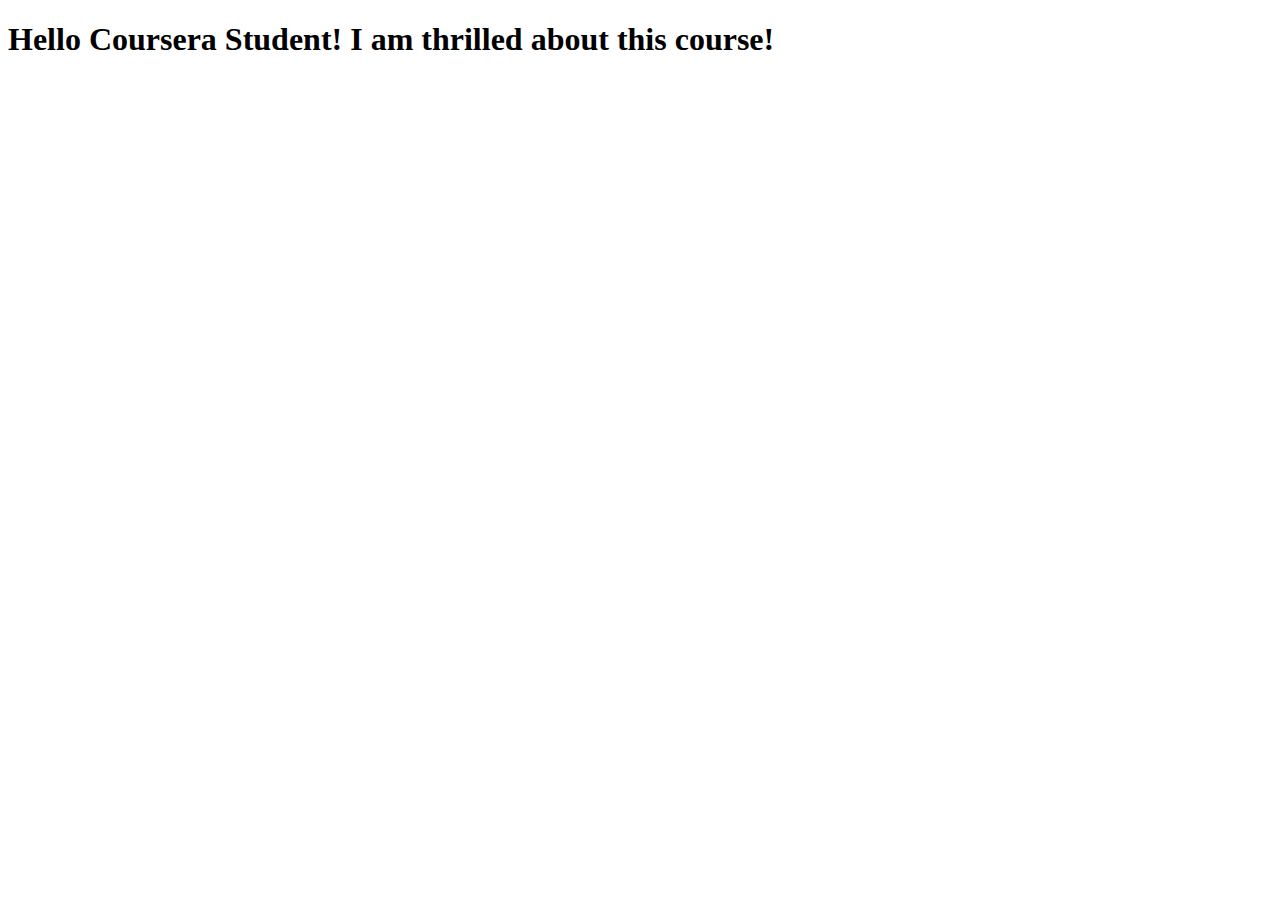
<file: index.html>
<!DOCTYPE html>
<html>
  <head>
    <meta charset="utf-8">
    <title>Hello Coursera</title>
  </head>
  <body>
    <h1>Hello Coursera Student! I am thrilled about this course!</h1>
  </body>
</html>
</file>
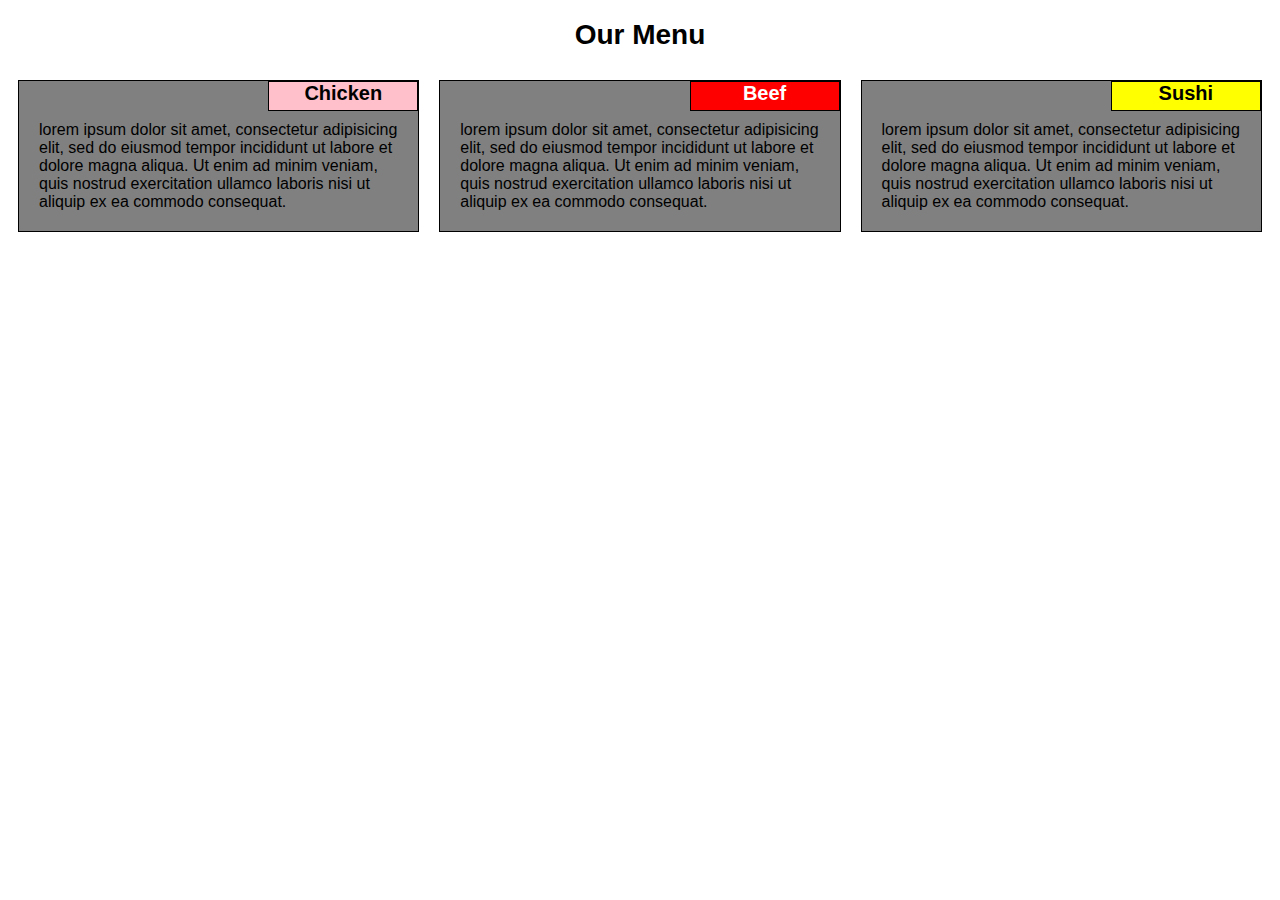
<file: mod2-solution/index.html>
<!DOCTYPE html>
<html>
  <head>
    <meta charset="utf-8">
    <meta name="viewport" content="width=device-width, initial-scale=1">
    <title>Menu Layout</title>
    <link rel="stylesheet" href="css/styles.css">
  </head>
  <body>
    <h1>Our Menu</h1>
    <div class="col-lg-4 col-md-6" >
      <section>
        <h2 id="chicken">Chicken</h2>
        <p>lorem ipsum dolor sit amet, consectetur adipisicing elit, sed do eiusmod tempor incididunt ut labore et dolore magna aliqua. Ut enim ad minim veniam, quis nostrud exercitation ullamco laboris nisi ut aliquip ex ea commodo consequat.</p>
      </section>
    </div>
    <div  class="col-lg-4 col-md-6">
      <section>
        <h2 id="beef">Beef</h2>
        <p>lorem ipsum dolor sit amet, consectetur adipisicing elit, sed do eiusmod tempor incididunt ut labore et dolore magna aliqua. Ut enim ad minim veniam, quis nostrud exercitation ullamco laboris nisi ut aliquip ex ea commodo consequat.</p>
      </section>
    </div>
    <div class="col-lg-4 col-md-12">
      <section>
        <h2 id="sushi">Sushi</h2>
        <p>lorem ipsum dolor sit amet, consectetur adipisicing elit, sed do eiusmod tempor incididunt ut labore et dolore magna aliqua. Ut enim ad minim veniam, quis nostrud exercitation ullamco laboris nisi ut aliquip ex ea commodo consequat.</p>
      </section>
    </div>
  </body>
</html>
</file>
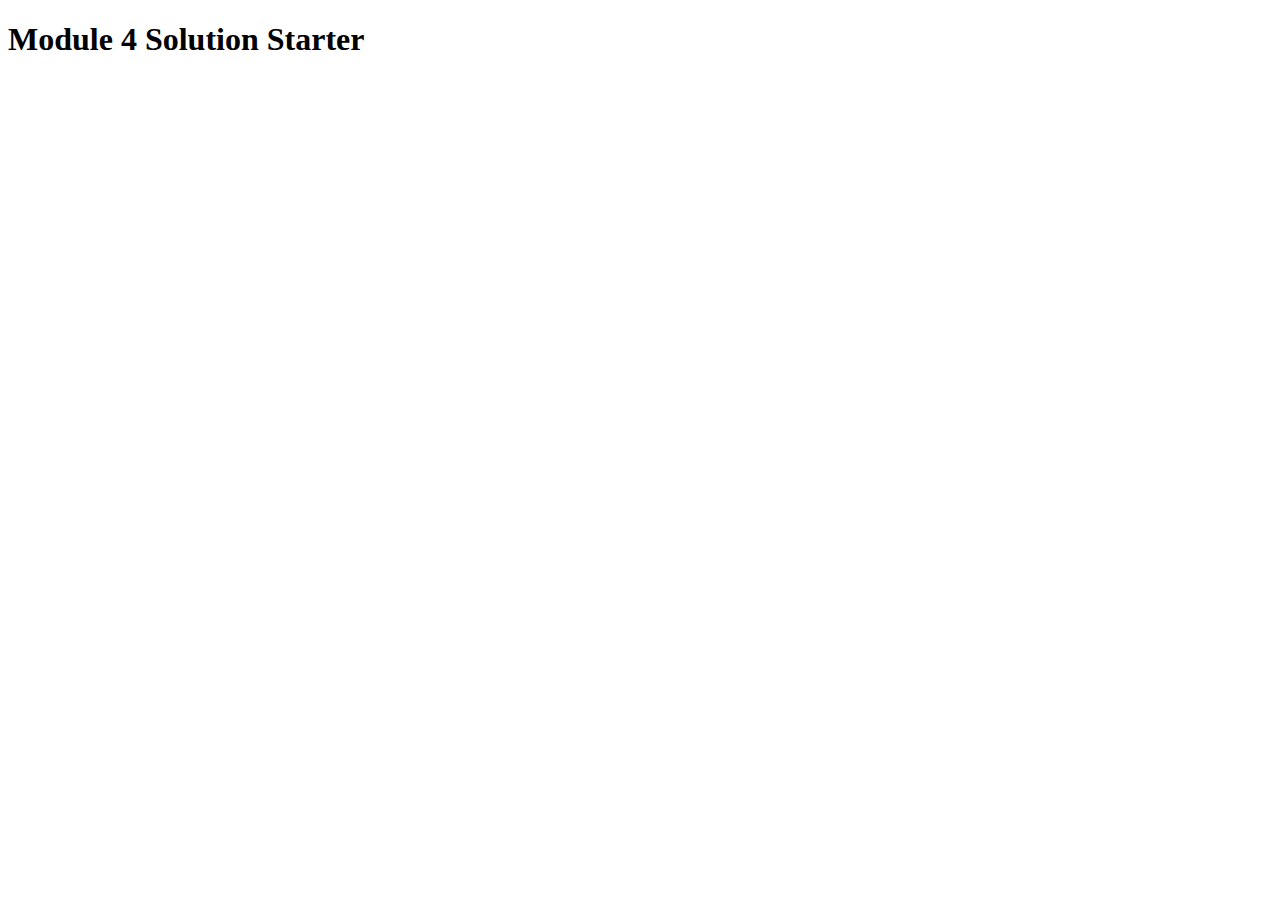
<file: mod4-solution/index.html>
<!DOCTYPE html>
<html>
<head>
  <meta charset="utf-8">
  <title>Module 4 Solution Starter</title>
  <script>
    var names = []; // DO NOT REMOVE
  </script>
  <script src="SpeakHello.js"></script>
  <script src="SpeakGoodBye.js"></script>
  <script src="script.js"></script>
</head>
<body>
  <h1>Module 4 Solution Starter</h1>
</body>
</html>
</file>
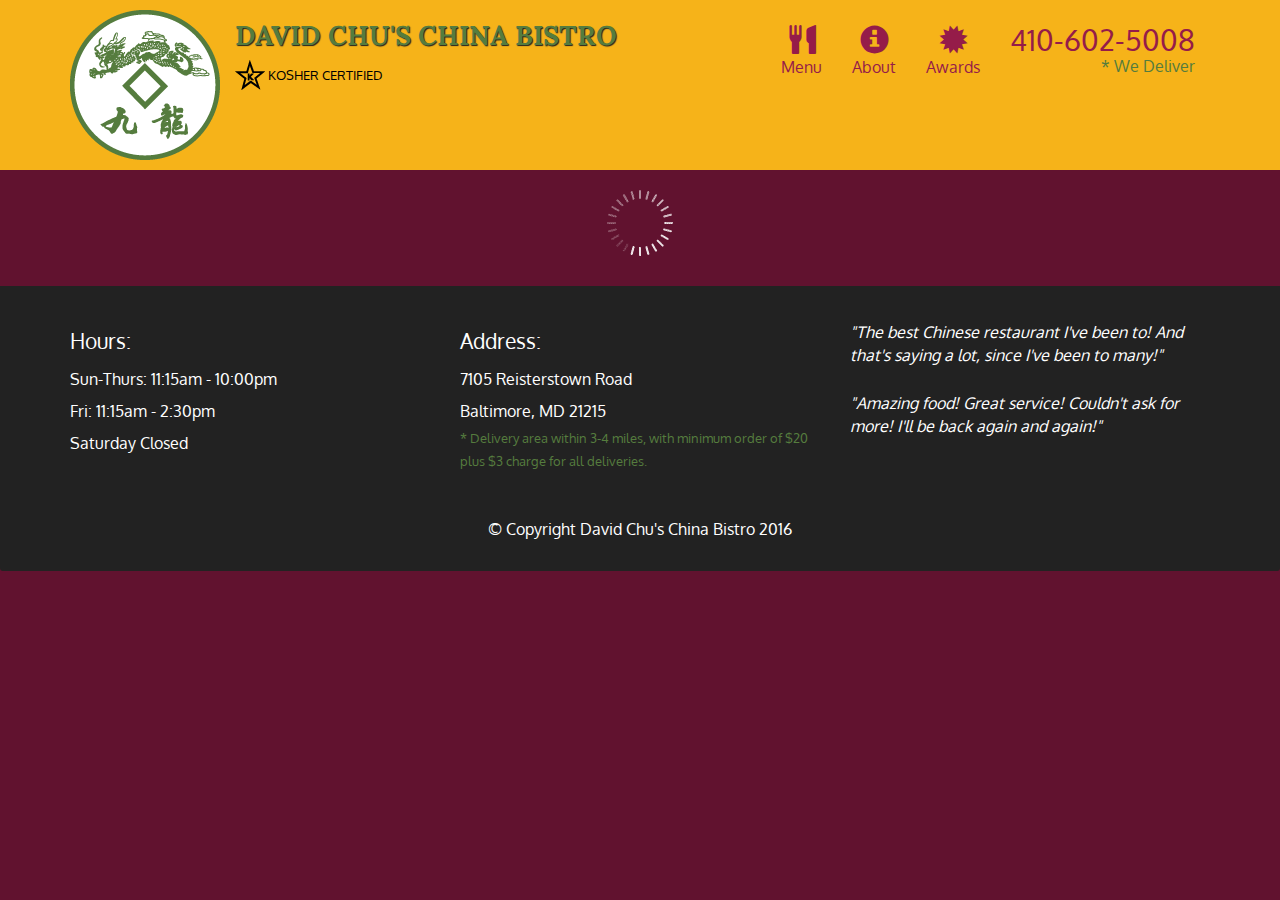
<file: mod5-solution/index.html>
<!doctype html>
<html lang="en">
  <head>
    <meta charset="utf-8">
    <meta http-equiv="X-UA-Compatible" content="IE=edge">
    <meta name="viewport" content="width=device-width, initial-scale=1">
    <title>David Chu's China Bistro</title>
    <link rel="stylesheet" href="css/bootstrap.min.css">
    <link rel="stylesheet" href="css/styles.css">
    <link href='https://fonts.googleapis.com/css?family=Oxygen:400,300,700' rel='stylesheet' type='text/css'>
    <link href='https://fonts.googleapis.com/css?family=Lora' rel='stylesheet' type='text/css'>
  </head>
<body>
  <header>
    <nav id="header-nav" class="navbar navbar-default">
      <div class="container">
        <div class="navbar-header">
          <a href="index.html" class="pull-left visible-md visible-lg">
            <div id="logo-img" alt="Logo image"></div>
          </a>

          <div class="navbar-brand">
            <a href="index.html"><h1>David Chu's China Bistro</h1></a>
            <p>
              <img src="images/star-k-logo.png" alt="Kosher certification">
              <span>Kosher Certified</span>
            </p>
          </div>

          <button id="navbarToggle" type="button" class="navbar-toggle collapsed" data-toggle="collapse" data-target="#collapsable-nav" aria-expanded="false">
            <span class="sr-only">Toggle navigation</span>
            <span class="icon-bar"></span>
            <span class="icon-bar"></span>
            <span class="icon-bar"></span>
          </button>
        </div>
        
        <div id="collapsable-nav" class="collapse navbar-collapse">
           <ul id="nav-list" class="nav navbar-nav navbar-right">
            <li id="navHomeButton" class="visible-xs active">
              <a href="index.html">
                <span class="glyphicon glyphicon-home"></span> Home</a>
            </li>
            <li id="navMenuButton">
              <a href="#" onclick="$dc.loadMenuCategories();">
                <span class="glyphicon glyphicon-cutlery"></span><br class="hidden-xs"> Menu</a>
            </li>
            <li>
              <a href="#">
                <span class="glyphicon glyphicon-info-sign"></span><br class="hidden-xs"> About</a>
            </li>
            <li>
              <a href="#">
                <span class="glyphicon glyphicon-certificate"></span><br class="hidden-xs"> Awards</a>
            </li>
            <li id="phone" class="hidden-xs">
              <a href="tel:410-602-5008">
                <span>410-602-5008</span></a><div>* We Deliver</div>
            </li>
          </ul><!-- #nav-list -->
        </div><!-- .collapse .navbar-collapse -->
      </div><!-- .container -->
    </nav><!-- #header-nav -->
  </header>

  <div id="call-btn" class="visible-xs">
    <a class="btn" href="tel:410-602-5008">
    <span class="glyphicon glyphicon-earphone"></span>
    410-602-5008
    </a>
  </div>
  <div id="xs-deliver" class="text-center visible-xs">* We Deliver</div>

  <div id="main-content" class="container"></div>

  <footer class="panel-footer">
    <div class="container">
      <div class="row">
        <section id="hours" class="col-sm-4">
          <span>Hours:</span><br>
          Sun-Thurs: 11:15am - 10:00pm<br>
          Fri: 11:15am - 2:30pm<br>
          Saturday Closed
          <hr class="visible-xs">
        </section>
        <section id="address" class="col-sm-4">
          <span>Address:</span><br>
          7105 Reisterstown Road<br>
          Baltimore, MD 21215
          <p>* Delivery area within 3-4 miles, with minimum order of $20 plus $3 charge for all deliveries.</p>
          <hr class="visible-xs">
        </section>
        <section id="testimonials" class="col-sm-4">
          <p>"The best Chinese restaurant I've been to! And that's saying a lot, since I've been to many!"</p>
          <p>"Amazing food! Great service! Couldn't ask for more! I'll be back again and again!"</p>
        </section>
      </div>
      <div class="text-center">&copy; Copyright David Chu's China Bistro 2016</div>
    </div>
  </footer>

  <!-- jQuery (Bootstrap JS plugins depend on it) -->
  <script src="js/jquery-2.1.4.min.js"></script>
  <script src="js/bootstrap.min.js"></script>
  <script src="js/ajax-utils.js"></script>
  <script src="js/script.js"></script>
</body>
</html>
</file>
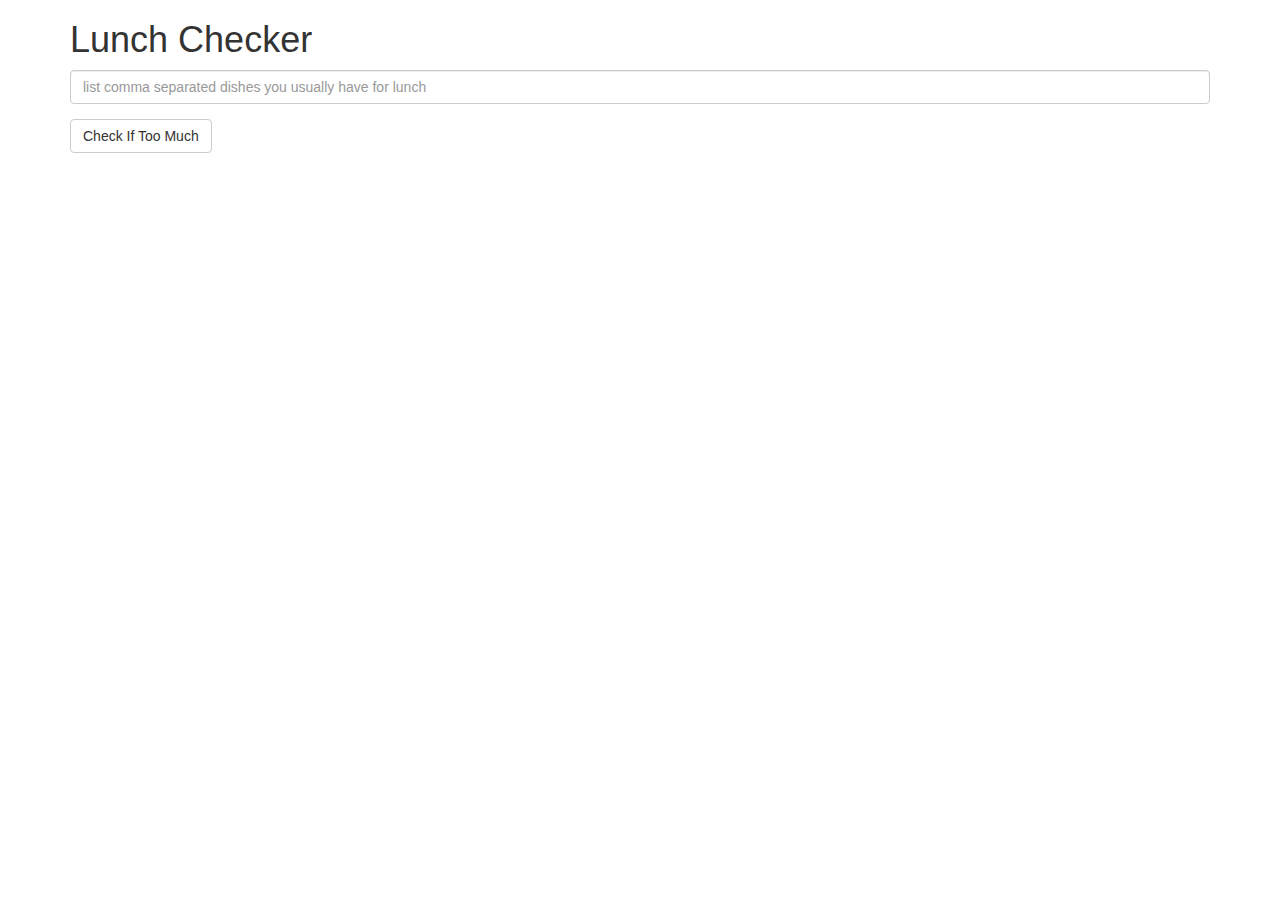
<file: module1-solution/index.html>
<!doctype html>
<html lang="en" ng-app='LunchCheck'>
  <head>
    <title>Lunch Checker</title>
    <meta name="viewport" content="width=device-width, initial-scale=1">
    <link rel="stylesheet" href="styles/bootstrap.min.css">
    <style>
      .message { font-size: 1.3em; font-weight: bold; }
    </style>
  </head>
  <script src="angular.min.js"></script>
  <script src="app.js"></script>
<body>
   <div class="container" ng-controller='LunchCheckController'>
     <h1>Lunch Checker</h1>

         <div class="form-group">
             <input id="lunch-menu" type="text"
             placeholder="list comma separated dishes you usually have for lunch"
             class="form-control"
             ng-model="dishes">
         </div>
         <div class="form-group">
             <button class="btn btn-default" ng-click="checkTooMuch()">Check If Too Much</button>
         </div>
         <div class="form-group message">
           {{message}}
         </div>
   </div>

</body>
</html>
</file>
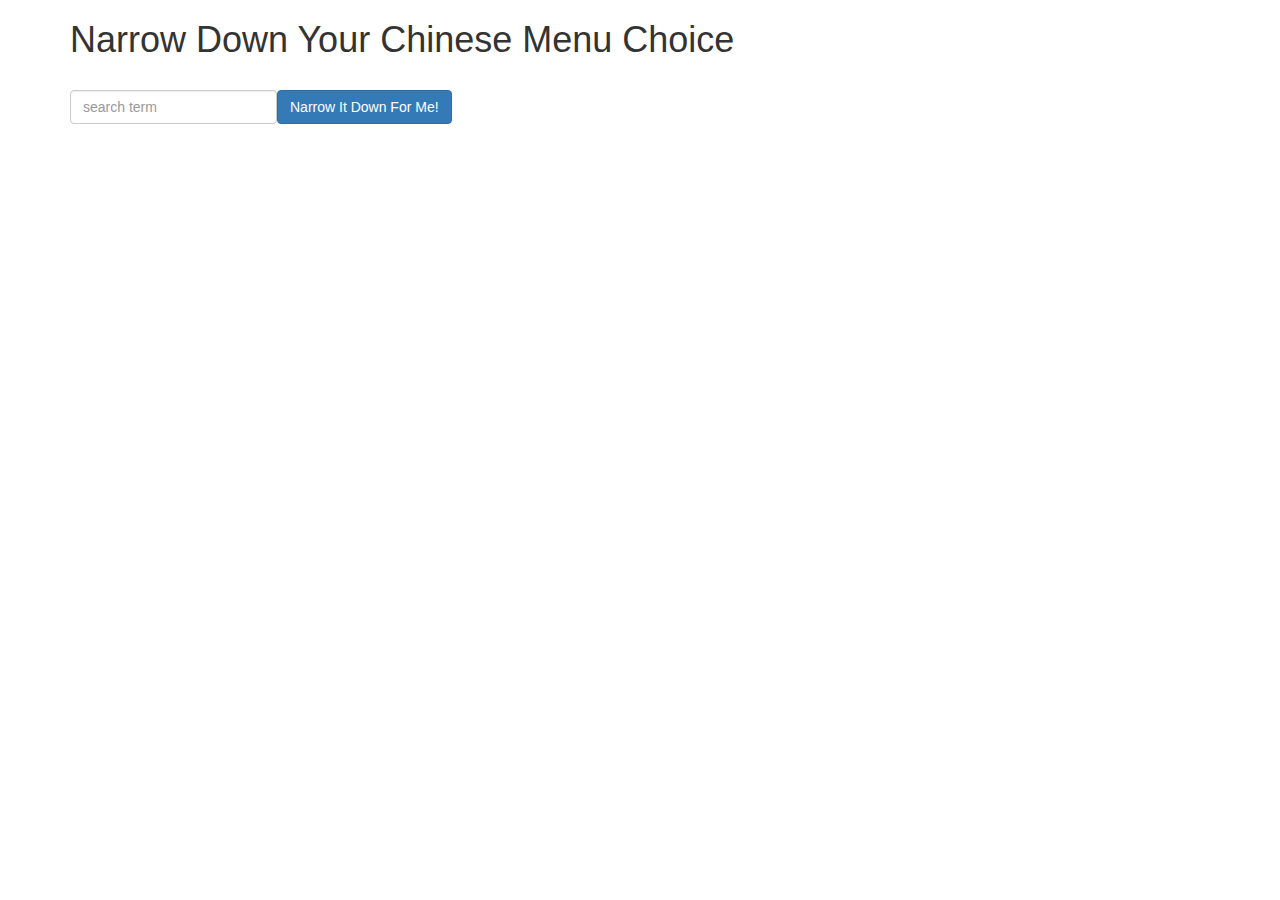
<file: module3-solution/index.html>
<!doctype html>
<html lang="en" ng-app='NarrowItDownApp'>
  <head>
    <title>Narrow Down Your Menu Choice</title>
    <meta name="viewport" content="width=device-width, initial-scale=1">
    <link rel="stylesheet" href="styles/bootstrap.min.css">
    <link rel="stylesheet" href="styles/styles.css">
  </head>
  <script src="angular.min.js"></script>
  <script src="app.js"></script>
<body>
   <div class="container" ng-controller="NarrowItDownController as list">
    <h1>Narrow Down Your Chinese Menu Choice</h1>

    <div class="form-inline">
        <input type="text" ng-model="list.searchTerm" placeholder="search term" class="form-control">
        <button class="btn btn-primary" ng-click="list.getMatchedMenuItems()">Narrow It Down For Me!</button>
    </div>

      <!-- found-items should be implemented as a component -->
    <found-items found="list.found" on-remove="list.removeItem(index)" nothing-found="list.nothingFound"></found-items>
  </div>

</body>
</html>
</file>
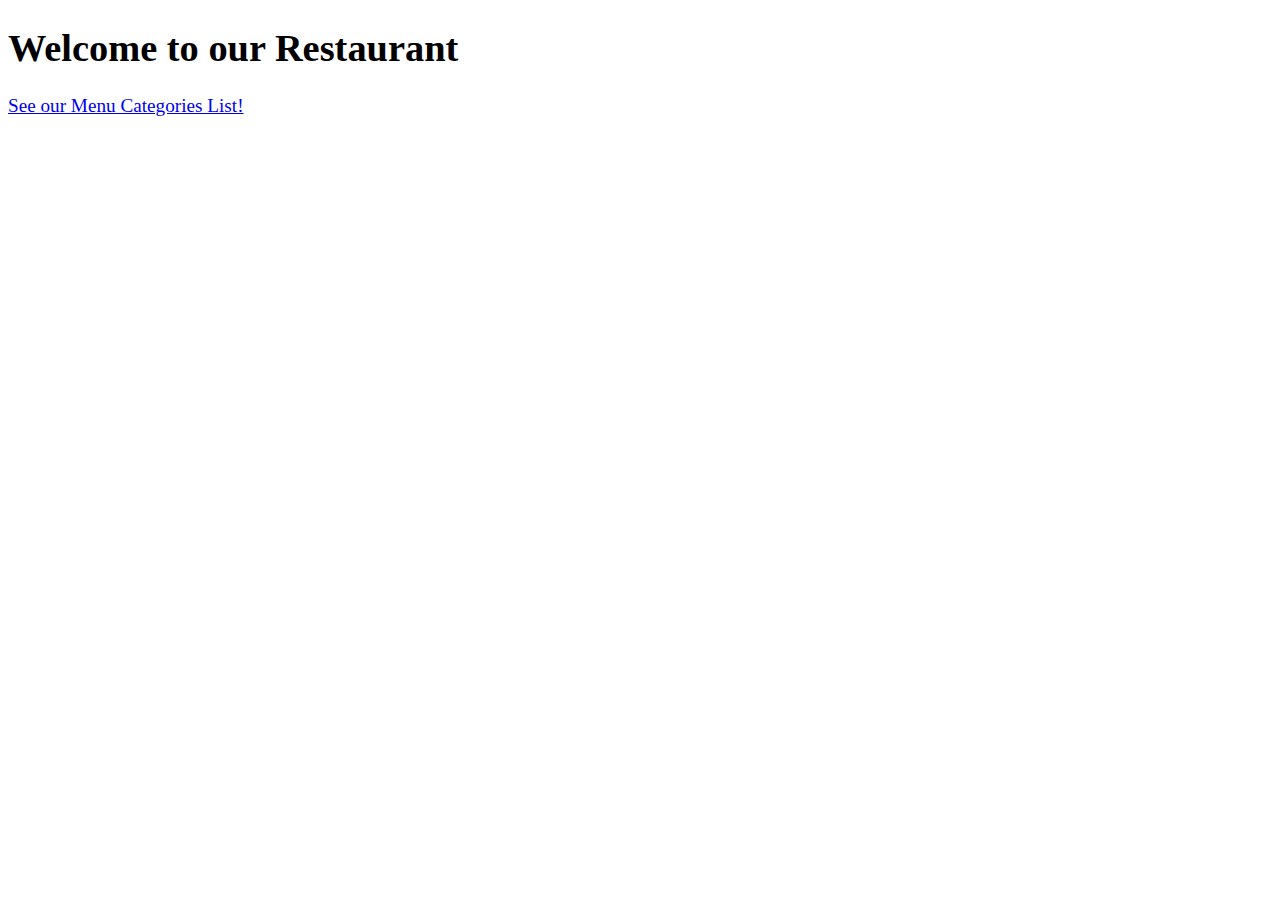
<file: module4-solution/index.html>
<!DOCTYPE html>
<html ng-app='MenuApp'>
  <head>
    <meta charset="utf-8">
    <link rel="stylesheet" href="css/styles.css">
    <title>Restaurant Menu List</title>
  </head>
  <body>
    <ui-view></ui-view>

    <!-- Libraries -->
    <script src="lib/angular.min.js"></script>
    <script src="lib/angular-ui-router.min.js"></script>

    <!-- Modules -->
    <script src="src/menuapp/data.module.js"></script>
    <script src="src/menuapp/menuapp.module.js"></script>

    <!-- Routes -->
    <script src="src/routes.js"></script>

    <!-- 'Menu' module artifacts -->
    <script src="src/menuapp/categories.component.js"></script>
    <script src="src/menuapp/categories.controller.js"></script>
    <script src="src/menuapp/menudata.service.js"></script>
    <script src="src/menuapp/items.component.js"></script>
    <script src="src/menuapp/items.controller.js"></script>

  </body>
</html>
</file>
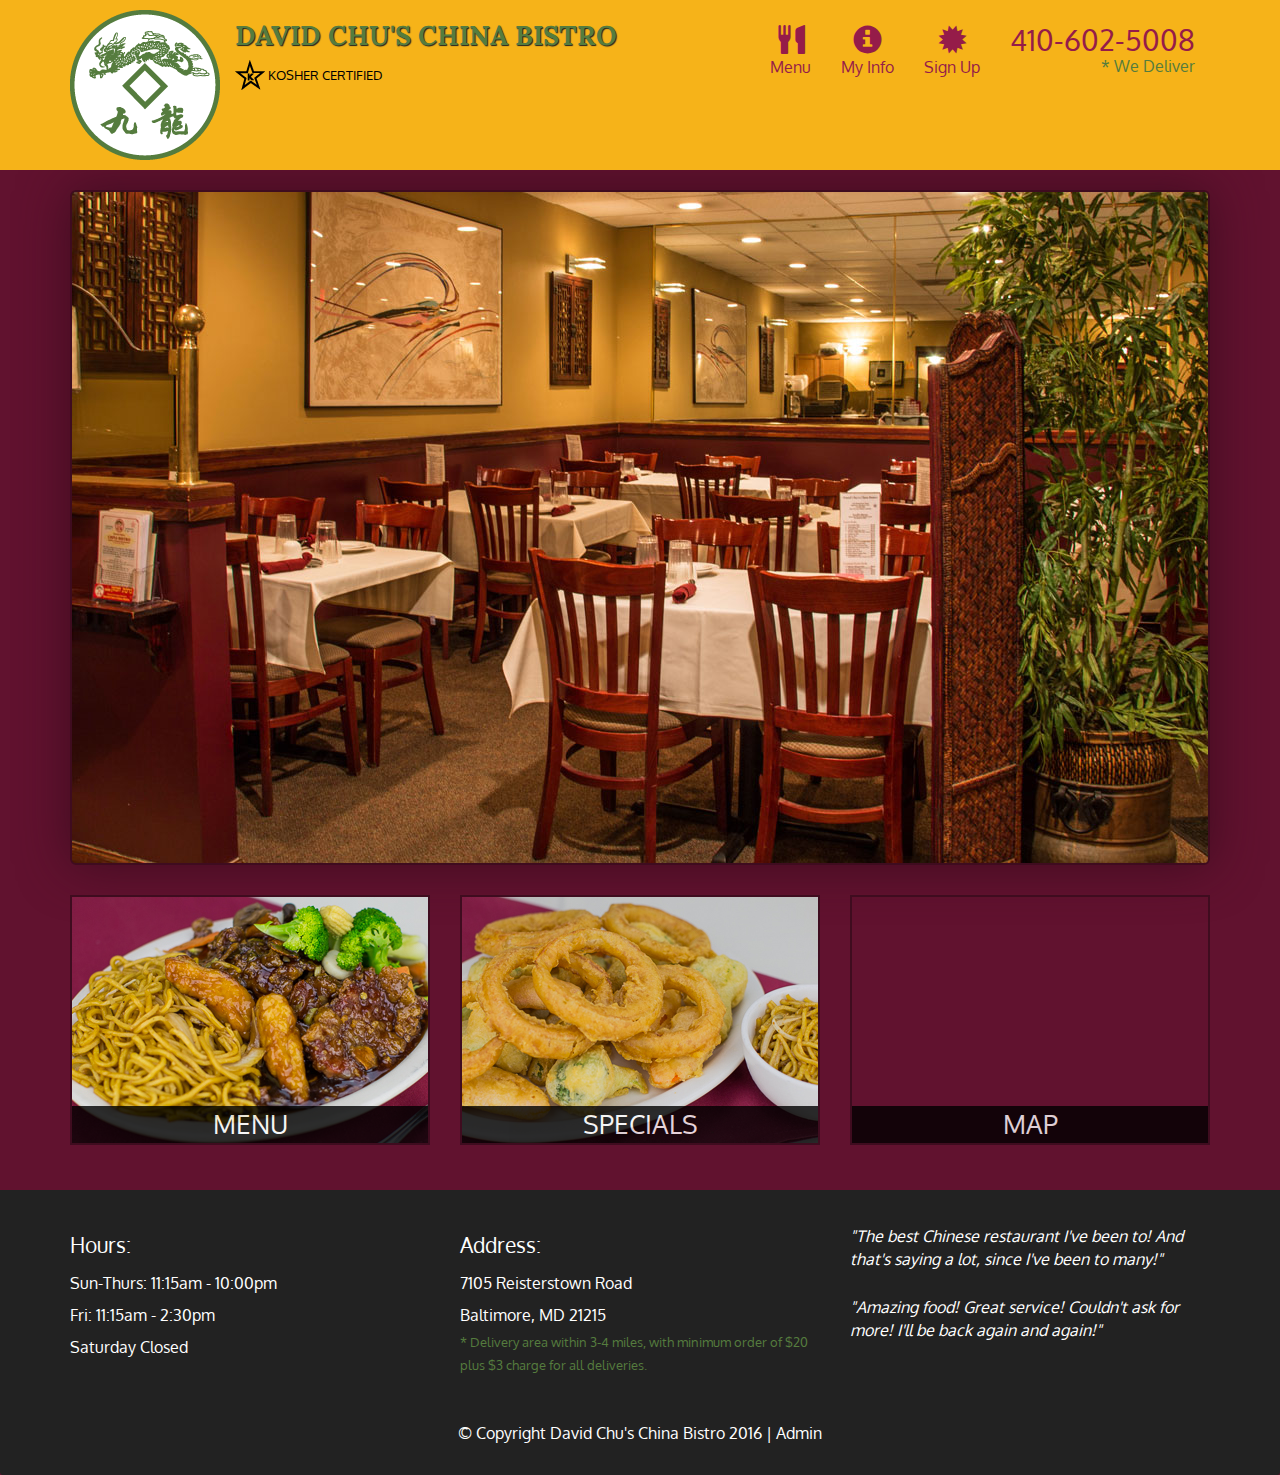
<file: module5-solution/index.html>
<!DOCTYPE html>
<html lang="en">
  <head>
    <meta charset="utf-8">
    <meta http-equiv="X-UA-Compatible" content="IE=edge">
    <meta name="viewport" content="width=device-width, initial-scale=1">
    <title>David Chu's China Bistro</title>
    <link href='https://fonts.googleapis.com/css?family=Oxygen:400,300,700' rel='stylesheet' type='text/css'>
    <link href='https://fonts.googleapis.com/css?family=Lora' rel='stylesheet' type='text/css'>
    <link rel="stylesheet" href="css/bootstrap.min.css">
    <link rel="stylesheet" href="css/restaurant.css">
    <link rel="stylesheet" href="css/common.css">
  </head>
  <body ng-app="restaurant" ng-strict-di>

    <!-- Fixed position loading indicator -->
    <loading class="loading-indicator"></loading>

    <header>
      <nav id="header-nav" class="navbar navbar-default">
        <div class="container">
          <div class="navbar-header">
            <a href="index.html" class="pull-left visible-md visible-lg">
              <div id="logo-img" alt="Logo image"></div>
            </a>

            <div class="navbar-brand">
              <a href="index.html"><h1>David Chu's China Bistro</h1></a>
              <p>
              <img src="images/star-k-logo.png" alt="Kosher certification">
              <span>Kosher Certified</span>
              </p>
            </div>

            <button id="navbarToggle" type="button" class="navbar-toggle collapsed" data-toggle="collapse" data-target="#collapsable-nav" aria-expanded="false">
              <span class="sr-only">Toggle navigation</span>
              <span class="icon-bar"></span>
              <span class="icon-bar"></span>
              <span class="icon-bar"></span>
            </button>
          </div>

          <div id="collapsable-nav" class="collapse navbar-collapse">
            <ul id="nav-list" class="nav navbar-nav navbar-right">
              <li id="navHomeButton" class="visible-xs">
                <a href="index.html">
                  <span class="glyphicon glyphicon-home"></span> Home</a>
              </li>
              <li id="navMenuButton" ui-sref-active="active">
                <a ui-sref="public.menu">
                  <span class="glyphicon glyphicon-cutlery"></span><br class="hidden-xs"> Menu</a>
              </li>
              <li id="navMenuButton" ui-sref-active="active">
                <a ui-sref="public.myinfo">
                  <span class="glyphicon glyphicon-info-sign"></span><br class="hidden-xs"> My Info</a>
              </li>
              <li id="navMenuButton" ui-sref-active="active">
                <a ui-sref="public.signup">
                  <span class="glyphicon glyphicon-certificate"></span><br class="hidden-xs"> Sign Up</a>
              </li>
              <li id="phone" class="hidden-xs">
                <a href="tel:410-602-5008">
                  <span>410-602-5008</span></a><div>* We Deliver</div>
              </li>
            </ul><!-- #nav-list -->
          </div><!-- .collapse .navbar-collapse -->
        </div><!-- .container -->
      </nav><!-- #header-nav -->
    </header>

    <div id="call-btn" class="visible-xs">
      <a class="btn" href="tel:410-602-5008">
        <span class="glyphicon glyphicon-earphone"></span>
        410-602-5008
      </a>
    </div>
    <div id="xs-deliver" class="text-center visible-xs">* We Deliver</div>

    <ui-view>
      <div class="text-center initial-loading">
        <h2>Loading Site...</h2>
      </div>
    </ui-view>

    <footer class="panel-footer">
      <div class="container">
        <div class="row">
          <section id="hours" class="col-sm-4">
            <span>Hours:</span><br>
            Sun-Thurs: 11:15am - 10:00pm<br>
            Fri: 11:15am - 2:30pm<br>
            Saturday Closed
            <hr class="visible-xs">
          </section>
          <section id="address" class="col-sm-4">
            <span>Address:</span><br>
            7105 Reisterstown Road<br>
            Baltimore, MD 21215
            <p>* Delivery area within 3-4 miles, with minimum order of $20 plus $3 charge for all deliveries.</p>
            <hr class="visible-xs">
          </section>
          <section id="testimonials" class="col-sm-4">
            <p>"The best Chinese restaurant I've been to! And that's saying a lot, since I've been to many!"</p>
            <p>"Amazing food! Great service! Couldn't ask for more! I'll be back again and again!"</p>
          </section>
        </div>
        <div class="text-center">
          &copy; Copyright David Chu's China Bistro 2016 |
          <a ui-sref="admin.auth">Admin</a></div>
      </div>
    </footer>

    <!-- Libs -->
    <script src="lib/jquery-2.1.4.min.js"></script>
    <script src="lib/bootstrap.min.js"></script>
    <script src="lib/angular.min.js"></script>
    <script src="lib/angular-ui-router.min.js"></script>

    <!-- Main Restaurant Module -->
    <script src="src/restaurant.module.js"></script>

    <!-- Common Module -->
    <script src="src/common/common.module.js"></script>
    <script src="src/common/loading/loading.component.js"></script>
    <script src="src/common/loading/loading.interceptor.js"></script>
    <script src="src/common/menu.service.js"></script>
    <script src="src/common/userdata.service.js"></script>

    <!-- Public Module -->
    <script src="src/public/public.module.js"></script>
    <script src="src/public/public.routes.js"></script>
    <script src="src/public/menu/menu.controller.js"></script>
    <script src="src/public/menu-category/menu-category.component.js"></script>
    <script src="src/public/menu-items/menu-items.controller.js"></script>
    <script src="src/public/menu-item/menu-item.component.js"></script>
    <script src="src/public/signup/signup.controller.js"></script>
    <script src="src/public/myinfo/myinfo.controller.js"></script>

    <!-- ADMIN SITE -->

    <!--Application files -->

  </body>

</html>
</file>
<file: mod2-solution/css/styles.css>
/********** Base styles **********/
* {
  box-sizing: border-box;
  font-family: Helvetica;
}
h1 {
  text-align: center;
  font-size: 1.75em;
}
section {
  position: relative;
  border: 1px solid black;
  margin: 10px;
  padding: 10px;
  background-color: gray;
}
h2 {
  position: absolute;
  top: 0;
  right: 0;
  border: 1px solid black;
  height: 30px;
  width: 150px;
  margin: 0;
  text-align: center;
  font-size: 1.25em;
}
p {
  margin: 30px 10px 10px 10px;
}

#chicken {
  background-color: pink;
  color: black;
}

#beef {
  background-color: red;
  color: white;
}

#sushi {
  background-color: yellow;
  color: black;
}

/********** Large devices only **********/
@media (min-width: 992px) {
  .col-lg-1, .col-lg-2, .col-lg-3, .col-lg-4, .col-lg-5, .col-lg-6, .col-lg-7, .col-lg-8, .col-lg-9, .col-lg-10, .col-lg-11, .col-lg-12 {
    float: left;
  }
  .col-lg-1 {
    width: 8.33%;
  }
  .col-lg-2 {
    width: 16.66%;
  }
  .col-lg-3 {
    width: 25%;
  }
  .col-lg-4 {
    width: 33.33%;
  }
  .col-lg-5 {
    width: 41.66%;
  }
  .col-lg-6 {
    width: 50%;
  }
  .col-lg-7 {
    width: 58.33%;
  }
  .col-lg-8 {
    width: 66.66%;
  }
  .col-lg-9 {
    width: 74.99%;
  }
  .col-lg-10 {
    width: 83.33%;
  }
  .col-lg-11 {
    width: 91.66%;
  }
  .col-lg-12 {
    width: 100%;
  }
}

/********** Medium devices only **********/
@media (min-width: 768px) and (max-width: 991px) {
  .col-md-1, .col-md-2, .col-md-3, .col-md-4, .col-md-5, .col-md-6, .col-md-7, .col-md-8, .col-md-9, .col-md-10, .col-md-11, .col-md-12 {
    float: left;
  }
  .col-md-1 {
    width: 8.33%;
  }
  .col-md-2 {
    width: 16.66%;
  }
  .col-md-3 {
    width: 25%;
  }
  .col-md-4 {
    width: 33.33%;
  }
  .col-md-5 {
    width: 41.66%;
  }
  .col-md-6 {
    width: 50%;
  }
  .col-md-7 {
    width: 58.33%;
  }
  .col-md-8 {
    width: 66.66%;
  }
  .col-md-9 {
    width: 74.99%;
  }
  .col-md-10 {
    width: 83.33%;
  }
  .col-md-11 {
    width: 91.66%;
  }
  .col-md-12 {
    width: 100%;
  }
}
</file>
<file: mod5-solution/css/styles.css>
body {
  font-size: 16px;
  color: #fff;
  background-color: #61122f;
  font-family: 'Oxygen', sans-serif;
}

/** HEADER **/
#header-nav {
  background-color: #f6b319;
  border-radius: 0;
  border: 0;
}

#logo-img {
  background: url('../images/restaurant-logo_large.png') no-repeat;
  width: 150px;
  height: 150px;
  margin: 10px 15px 10px 0;
}

.navbar-brand {
  padding-top: 25px;
}
.navbar-brand h1 { /* Restaurant name */
  font-family: 'Lora', serif;
  color: #557c3e;
  font-size: 1.5em;
  text-transform: uppercase;
  font-weight: bold;
  text-shadow: 1px 1px 1px #222;
  margin-top: 0;
  margin-bottom: 0;
  line-height: .75;
}
.navbar-brand a:hover, .navbar-brand a:focus {
  text-decoration: none;
}
.navbar-brand p { /* Kosher cert */
  color: #000;
  text-transform: uppercase;
  font-size: .7em;
  margin-top: 15px;
}
.navbar-brand p span { /* Star-K */
  vertical-align: middle;
}

#nav-list {
  margin-top: 10px;
}
#nav-list a {
  color: #951C49;
  text-align: center;
}
#nav-list a:hover {
  background: #E7E7E7;
}
#nav-list a span {
  font-size: 1.8em;
}

#phone {
  margin-top: 5px;
}
#phone a { /* Phone number */
  text-align: right;
  padding-bottom: 0;
}
#phone div { /* We Deliver */
  color: #557c3e;
  text-align: right;
  padding-right: 15px;
}

.navbar-header button.navbar-toggle, .navbar-header .icon-bar {
  border: 1px solid #61122f;
}
.navbar-header button.navbar-toggle {
  clear: both;
  margin-top: -30px;
}
/* END HEADER */

/* FOOTER */
.panel-footer {
  margin-top: 30px;
  padding-top: 35px;
  padding-bottom: 30px;
  background-color: #222;
  border-top: 0;
}
.panel-footer div.row {
  margin-bottom: 35px;
}
#hours, #address {
  line-height: 2;
}
#hours > span, #address > span {
  font-size: 1.3em;
}
#address p {
  color: #557c3e;
  font-size: .8em;
  line-height: 1.8;
}
#testimonials {
  font-style: italic;
}
#testimonials p:nth-child(2) {
  margin-top: 25px;
}
/* END FOOTER */



/* HOME PAGE */
.container .jumbotron {
  box-shadow: 0 0 50px #3F0C1F;
  border: 2px solid #3F0C1F;
}

#menu-tile, #specials-tile, #map-tile {
  height: 250px;
  width: 100%;
  margin-bottom: 15px;
  position: relative;
  border: 2px solid #3F0C1F;
  overflow: hidden;
}
#menu-tile:hover, #specials-tile:hover, #map-tile:hover {
  box-shadow: 0 1px 5px 1px #cccccc;
}
#menu-tile {
  background: url('../images/menu-tile.jpg') no-repeat;
  background-position: center;
}
#specials-tile {
  background: url('../images/specials-tile.jpg') no-repeat;
  background-position: center;
}
#menu-tile span, #specials-tile span, #map-tile span {
  position: absolute;
  bottom: 0;
  right: 0;
  width: 100%;
  text-align: center;
  font-size: 1.6em;
  text-transform: uppercase;
  background-color: #000;
  color: #fff;
  opacity: .8;
}
/* END HOME PAGE */

/* MENU CATEGORIES PAGE */
.category-tile { 
  position: relative;
  border: 2px solid #3F0C1F;
  overflow: hidden;
  width: 200px;
  height: 200px;
  margin: 0 auto 15px;
}
.category-tile span {
  position: absolute;
  bottom: 0;
  right: 0;
  width: 100%;
  text-align: center;
  font-size: 1.2em;
  text-transform: uppercase;
  background-color: #000;
  color: #fff;
  opacity: .8;
}
.category-tile:hover {
  box-shadow: 0 1px 5px 1px #cccccc;
}

#menu-categories-title + div {
  margin-bottom: 50px;
}
/* END MENU CATEGORIES PAGE */

/* SINGLE CATEGORY PAGE */
.menu-item-tile {
  margin-bottom: 25px;
}
.menu-item-tile hr {
  width: 80%;
}
.menu-item-tile .menu-item-price {
  font-size: 1.1em;
  text-align: right;
  margin-top: -15px;
  margin-right: -15px;
}
.menu-item-tile .menu-item-price span {
  font-size: .6em;
}
.menu-item-photo {
  position: relative;
  border: 2px solid #3F0C1F; 
  overflow: hidden;
  padding: 0;
  margin-right: -15px;
  margin-left: auto;
  margin-bottom: 20px;
  max-width: 250px;
}
.menu-item-photo div {
  position: absolute;
  bottom: 0;
  right: 0;
  width: 80px;
  background-color: #557c3e;
  text-align: center;
}
.menu-item-description {
  padding-right: 30px;
}
h3.menu-item-title {
  margin: 0 0 10px;
}
.menu-item-details {
  font-size: .9em;
  font-style: italic;
}
/* END SINGLE CATEGORY PAGE */


/********** Large devices only **********/
@media (min-width: 1200px) {
  .container .jumbotron {
    background: url('../images/jumbotron_1200.jpg') no-repeat;
    height: 675px;
  }
}

/********** Medium devices only **********/
@media (min-width: 992px) and (max-width: 1199px) {
  /* Header */
  #logo-img {
    background: url('../images/restaurant-logo_medium.png') no-repeat;
    width: 100px;
    height: 100px;
    margin: 5px 5px 5px 0;
  }
  /* End Header */

  /* Home Page */
  .container .jumbotron {
    background: url('../images/jumbotron_992.jpg') no-repeat;
    height: 558px;
  }
  /* End Home Page */
}

/********** Small devices only **********/
@media (min-width: 768px) and (max-width: 991px) {
  /* Home Page */
  .container .jumbotron {
    background: url('../images/jumbotron_768.jpg') no-repeat;
    height: 432px;
  }
  /* End Home Page */
}

/********** Extra small devices only **********/
@media (max-width: 767px) {
  /* Header */
  .navbar-brand {
    padding-top: 10px;
    height: 80px;
  }
  .navbar-brand h1 { /* Restaurant name */
    padding-top: 10px;
    font-size: 5vw; /* 1vw = 1% of viewport width */
  }
  .navbar-brand p { /* Kosher cert */
    font-size: .6em;
    margin-top: 12px;
  }
  .navbar-brand p img { /* Star-K */
    height: 20px;
  }

  #collapsable-nav a { /* Collapsed nav menu text */
    font-size: 1.2em;
  }
  #collapsable-nav a span { /* Collapsed nav menu glyph */
    font-size: 1em;
    margin-right: 5px;
  }

  #call-btn > a {
    font-size: 1.5em;
    display: block;
    margin: 0 20px;
    padding: 10px;
    border: 2px solid #fff;
    background-color: #f6b319;
    color: #951c49;
  }
  #xs-deliver {
    margin-top: 5px;
    font-size: .7em;
    letter-spacing: .1em;
    text-transform: uppercase;
  }
  /* End Header */

  /* Footer */
  .panel-footer section {
    margin-bottom: 30px;
    text-align: center;
  }
  .panel-footer section:nth-child(3) {
    margin-bottom: 0; /* margin already exists on the whole row */
  }
  .panel-footer section hr {
    width: 50%;
  }
  /* End Footer */

  /* Home Page */
  .container .jumbotron {
    margin-top: 30px;
    padding: 0;
  }
  #menu-tile, #specials-tile {
    width: 360px;
    margin: 0 auto 15px;
  }

  .menu-item-photo {
    margin-right: auto;
  }
  .menu-item-tile .menu-item-price {
    text-align: center;
  }
  .menu-item-description {
    text-align: center;;
  }
}


/********** Super extra small devices Only :-) (e.g., iPhone 4) **********/
@media (max-width: 479px) {
  /* Header */
  .navbar-brand h1 { /* Restaurant name */
    padding-top: 5px;
    font-size: 6vw;
  }
  /* End Header */
  
  /* Home page */
  #menu-tile, #specials-tile {
    width: 280px;
    margin: 0 auto 15px;
  }

  .col-xxs-12 {
    position: relative;
    min-height: 1px;
    padding-right: 15px;
    padding-left: 15px;
    float: left;
    width: 100%;
  }
}
</file>
<file: module3-solution/styles/styles.css>
h1 {
  margin-bottom: 30px;
}
input[type="text"] {
  width: 200px;
  float: left;
}
.narrow-button {
  float: left;
  margin-left: 10px;
}
.loader {
  display: none;
  margin-left: 5px;
  font-size: 10px;
  float: left;
  border-top: 1.1em solid rgba(147, 147, 147, 0.2);
  border-right: 1.1em solid rgba(147, 147, 147, 0.2);
  border-bottom: 1.1em solid rgba(147, 147, 147, 0.2);
  border-left: 1.1em solid #676767;
  -webkit-transform: translateZ(0);
  -ms-transform: translateZ(0);
  transform: translateZ(0);
  -webkit-animation: load8 1.1s infinite linear;
  animation: load8 1.1s infinite linear;
}
.loader,
.loader:after {
  border-radius: 50%;
  width: 3em;
  height: 3em;
}
@-webkit-keyframes load8 {
  0% {
    -webkit-transform: rotate(0deg);
    transform: rotate(0deg);
  }
  100% {
    -webkit-transform: rotate(360deg);
    transform: rotate(360deg);
  }
}
@keyframes load8 {
  0% {
    -webkit-transform: rotate(0deg);
    transform: rotate(0deg);
  }
  100% {
    -webkit-transform: rotate(360deg);
    transform: rotate(360deg);
  }
}
</file>
<file: module4-solution/css/styles.css>
body {
  font-size: 1.2em;
}

.error {
  color: red;
  font-weight: bold;
  display: none;
}

.loading-icon {
  position: absolute;
  left: 50%;
  top: 10px;
}

li[ui-sref]:hover {
  display: inline-block;
  cursor: pointer;
  border: solid black 1px;
  padding-left: 5px;
  padding-right: 5px;
}
</file>
<file: module5-solution/css/restaurant.css>
body {
  font-size: 16px;
  color: #fff;
  background-color: #61122f;
  font-family: 'Oxygen', sans-serif;
}

.initial-loading {
  margin-top: 60px;
}

/** HEADER **/
#header-nav {
  background-color: #f6b319;
  border-radius: 0;
  border: 0;
}

#logo-img {
  background: url('../images/restaurant-logo_large.png') no-repeat;
  width: 150px;
  height: 150px;
  margin: 10px 15px 10px 0;
}

.navbar-brand {
  padding-top: 25px;
}
.navbar-brand h1 { /* Restaurant name */
  font-family: 'Lora', serif;
  color: #557c3e;
  font-size: 1.5em;
  text-transform: uppercase;
  font-weight: bold;
  text-shadow: 1px 1px 1px #222;
  margin-top: 0;
  margin-bottom: 0;
  line-height: .75;
}
.navbar-brand a:hover, .navbar-brand a:focus {
  text-decoration: none;
}
.navbar-brand p { /* Kosher cert */
  color: #000;
  text-transform: uppercase;
  font-size: .7em;
  margin-top: 15px;
}
.navbar-brand p span { /* Star-K */
  vertical-align: middle;
}

#nav-list {
  margin-top: 10px;
}
#nav-list a {
  color: #951C49;
  text-align: center;
}
#nav-list a:hover {
  background: #E7E7E7;
}
#nav-list a span {
  font-size: 1.8em;
}

#phone {
  margin-top: 5px;
}
#phone a { /* Phone number */
  text-align: right;
  padding-bottom: 0;
}
#phone div { /* We Deliver */
  color: #557c3e;
  text-align: right;
  padding-right: 15px;
}

.navbar-header button.navbar-toggle, .navbar-header .icon-bar {
  border: 1px solid #61122f;
}
.navbar-header button.navbar-toggle {
  clear: both;
  margin-top: -30px;
}
/* END HEADER */

/* FOOTER */
.panel-footer {
  margin-top: 30px;
  padding-top: 35px;
  padding-bottom: 30px;
  background-color: #222;
  border-top: 0;
}
.panel-footer div.row {
  margin-bottom: 35px;
}
#hours, #address {
  line-height: 2;
}
#hours > span, #address > span {
  font-size: 1.3em;
}
#address p {
  color: #557c3e;
  font-size: .8em;
  line-height: 1.8;
}
#testimonials {
  font-style: italic;
}
#testimonials p:nth-child(2) {
  margin-top: 25px;
}
a[ui-sref="admin.auth"] {
  color: #fff;
}
/* END FOOTER */

/********** Medium devices only **********/
@media (min-width: 992px) and (max-width: 1199px) {
  /* Header */
  #logo-img {
    background: url('../images/restaurant-logo_medium.png') no-repeat;
    width: 100px;
    height: 100px;
    margin: 5px 5px 5px 0;
  }
  /* End Header */
}


/********** Extra small devices only **********/
@media (max-width: 767px) {
  /* Header */
  .navbar-brand {
    padding-top: 10px;
    height: 80px;
  }
  .navbar-brand h1 { /* Restaurant name */
    padding-top: 10px;
    font-size: 5vw; /* 1vw = 1% of viewport width */
  }
  .navbar-brand p { /* Kosher cert */
    font-size: .6em;
    margin-top: 12px;
  }
  .navbar-brand p img { /* Star-K */
    height: 20px;
  }

  #collapsable-nav a { /* Collapsed nav menu text */
    font-size: 1.2em;
  }
  #collapsable-nav a span { /* Collapsed nav menu glyph */
    font-size: 1em;
    margin-right: 5px;
  }

  #call-btn > a {
    font-size: 1.5em;
    display: block;
    margin: 0 20px;
    padding: 10px;
    border: 2px solid #fff;
    background-color: #f6b319;
    color: #951c49;
  }
  #xs-deliver {
    margin-top: 5px;
    font-size: .7em;
    letter-spacing: .1em;
    text-transform: uppercase;
  }
  /* End Header */

  /* Footer */
  .panel-footer section {
    margin-bottom: 30px;
    text-align: center;
  }
  .panel-footer section:nth-child(3) {
    margin-bottom: 0; /* margin already exists on the whole row */
  }
  .panel-footer section hr {
    width: 50%;
  }
  /* End Footer */
}


/********** Super extra small devices Only :-) (e.g., iPhone 4) **********/
@media (max-width: 479px) {
  /* Header */
  .navbar-brand h1 { /* Restaurant name */
    padding-top: 5px;
    font-size: 6vw;
  }
  /* End Header */
}
</file>
<file: module5-solution/css/common.css>
.loading-indicator {
    display: block;
    width: 70px;
    position: fixed;
    left: 0;
    right: 0;
    margin: 0 auto;
    top: 40%;
    z-index: 100;
    background-color: #FFF;
}

.loading-indicator img {
    width: 70px;
    background-color: #FFF;
}

.ui-view-placeholder {
    margin-top: 60px;
}
</file>
